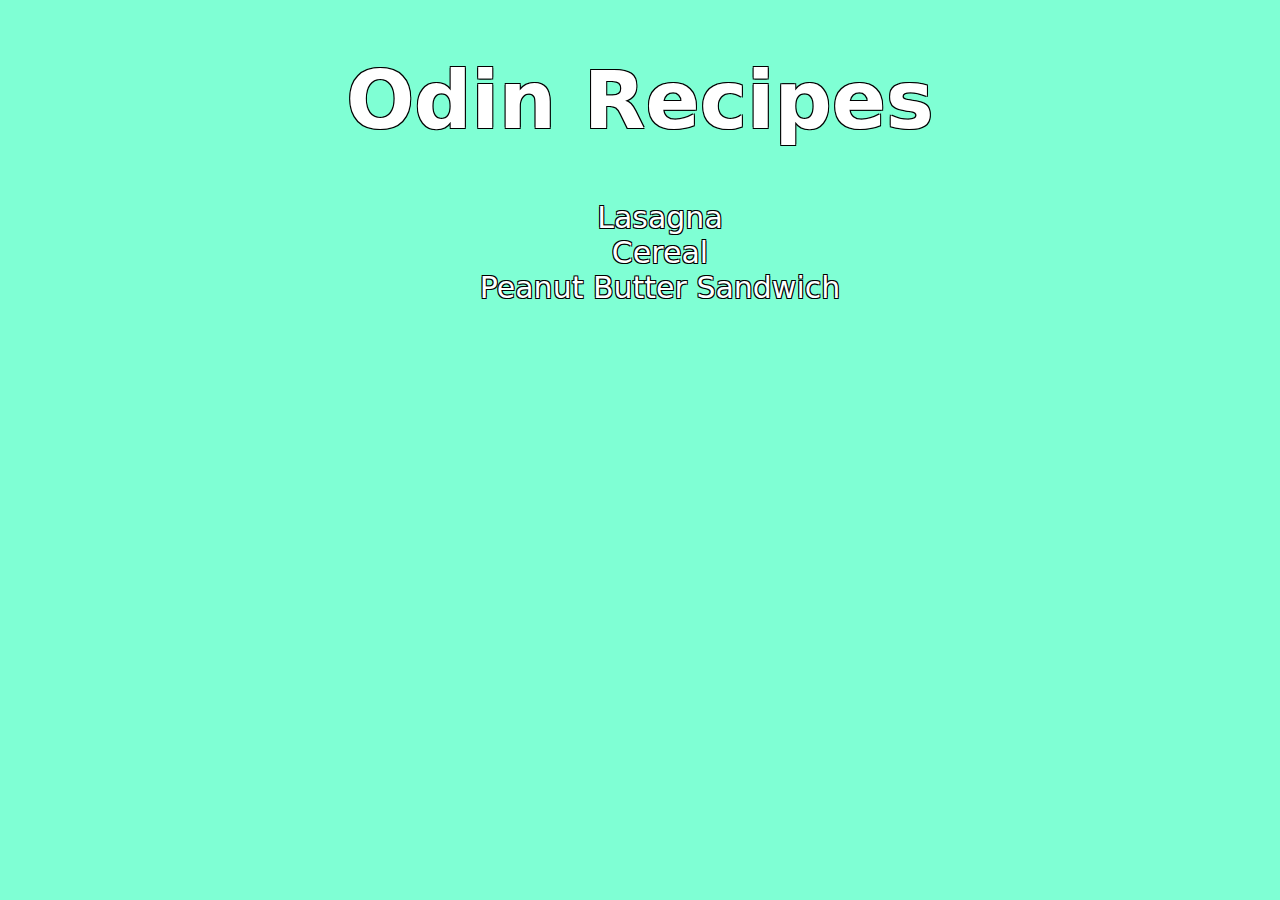
<file: index.html>
<!DOCTYPE html>
<html lang="en">
<head>
    <meta charset="UTF-8">
    <meta http-equiv="X-UA-Compatible" content="IE=edge">
    <meta name="viewport" content="width=device-width, initial-scale=1.0">
    <title>Recipes</title>
    <link rel="stylesheet" href="styles.css">
</head>
<body>
    <h1 class="main-title">Odin Recipes</h1>
    <ul class="recipes-list">
        <li><a href="recipes/lasagna.html">Lasagna</a></li>
        <li><a href="recipes/cereal.html">Cereal</a></li>
        <li><a href="recipes/sandwich.html">Peanut Butter Sandwich</a></li>
    </ul>
    
</body>
</html>
</file>
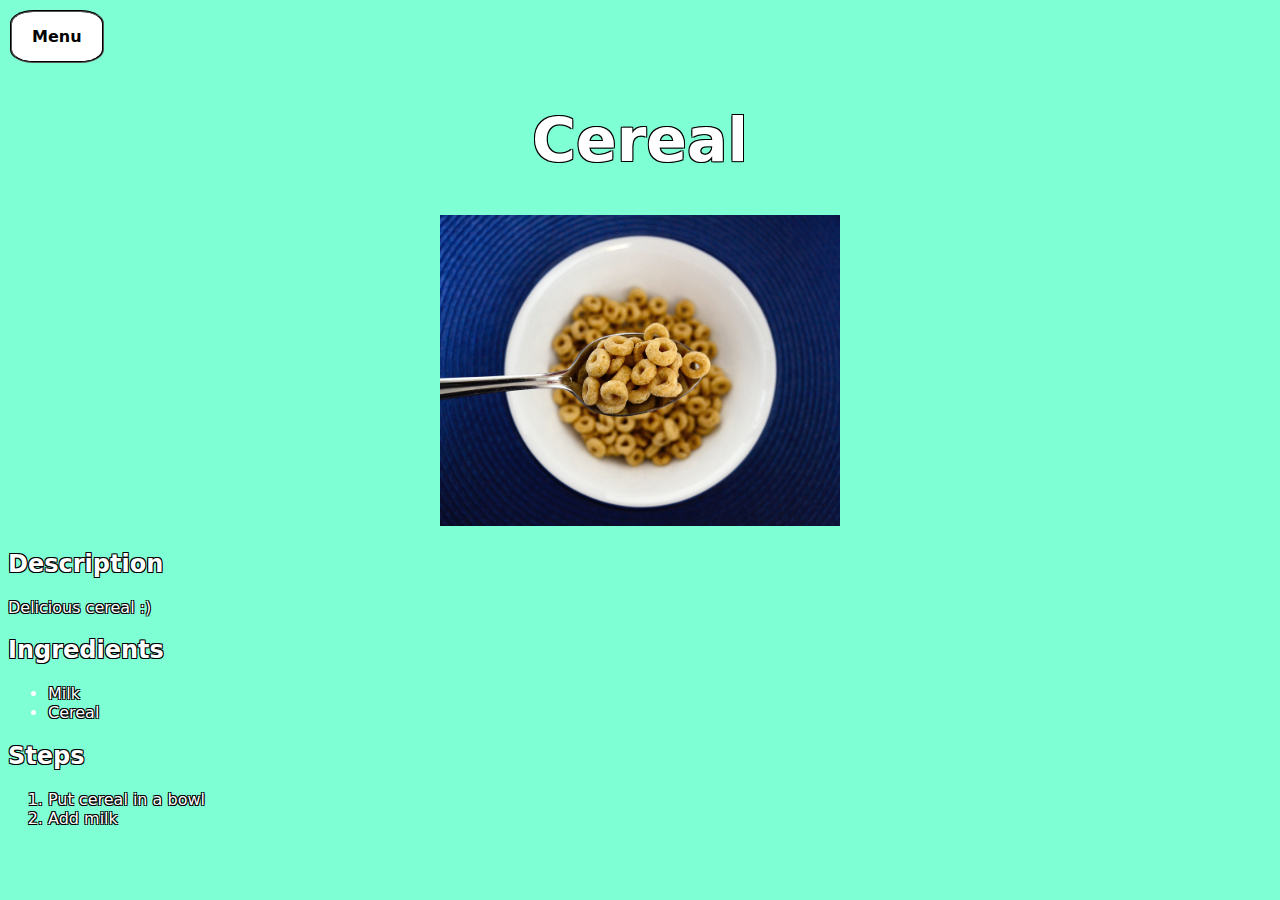
<file: recipes/cereal.html>
<!DOCTYPE html>
<html lang="en">
<head>
    <meta charset="UTF-8">
    <meta http-equiv="X-UA-Compatible" content="IE=edge">
    <meta name="viewport" content="width=device-width, initial-scale=1.0">
    <title>Cereal</title>
    <link rel="stylesheet" href="../styles.css">
</head>
<body>
    <a href="../index.html"><button>Menu</button></a>
    <h1 class="recipe-title">Cereal</h1>
    <div class="img-container">
        <img class="recipe-img" src="../images/cereal.jpg" alt="cereal">
    </div>
    
    <h2 class="recipe-subtitle">Description</h2>
    <p class="recipe-description">Delicious cereal :)</p>
    
    <h2 class="recipe-subtitle">Ingredients</h2>
    <ul class="recipe-ingredients">
        <li>Milk</li>
        <li>Cereal</li>
    </ul>
    
    <h2 class="recipe-subtitle">Steps</h2>
    <ol class="recipe-steps">
        <li>Put cereal in a bowl</li>
        <li>Add milk</li>
    </ol>
</body>
</html>
</file>
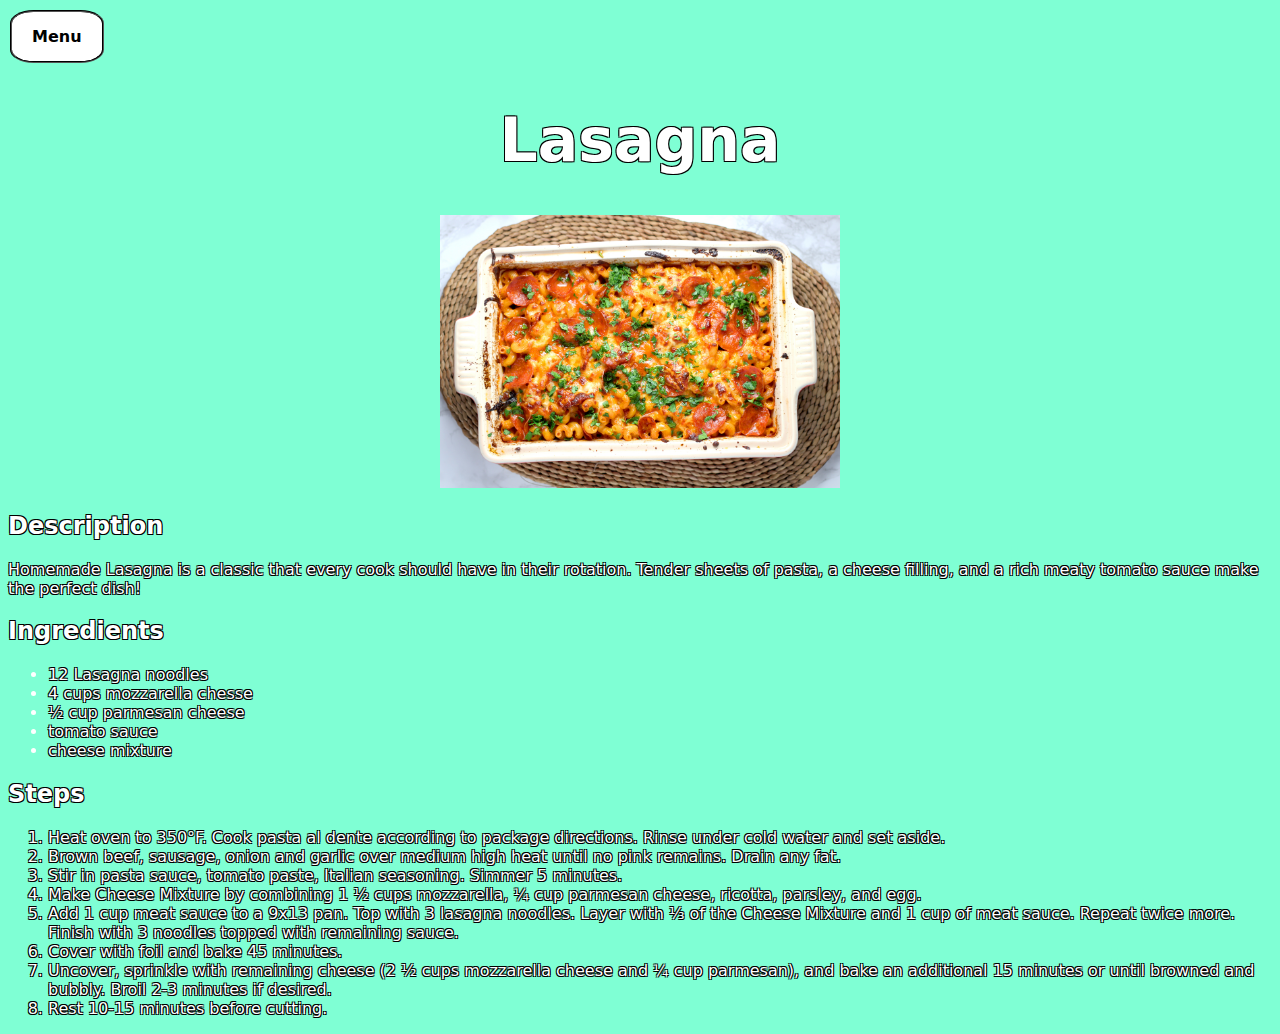
<file: recipes/lasagna.html>
<!DOCTYPE html>
<html lang="en">
<head>
    <meta charset="UTF-8">
    <meta http-equiv="X-UA-Compatible" content="IE=edge">
    <meta name="viewport" content="width=device-width, initial-scale=1.0">
    <title>Lasagna Recipe</title>
    <link rel="stylesheet" href="../styles.css">
</head>
<body>
    <a href="../index.html"><button>Menu</button></a>

    <h1 class="recipe-title">Lasagna</h1>
    
    <div class="img-container">
        <img class="recipe-img" src="../images/lasagna.jpg" alt="Lasagna">
    </div>

    <h2 class="recipe-subtitle">Description</h2>
    <p class="recipe-description">Homemade Lasagna is a classic that every cook should have in their rotation. Tender sheets of pasta, a cheese filling, and a rich meaty tomato sauce make the perfect dish!</p>
    
    <h2 class="recipe-subtitle">Ingredients</h2>
    <ul class="recipe-ingredients">
        <li>12 Lasagna noodles</li>
        <li>4 cups mozzarella chesse</li>
        <li>½ cup parmesan cheese</li>
        <li>tomato sauce</li>
        <li>cheese mixture</li>
    </ul>
    
    <h2 class="recipe-subtitle">Steps</h2>
    <ol class="recipe-steps">
        <li>Heat oven to 350°F. Cook pasta al dente according to package directions. Rinse under cold water and set aside.
        </li>
        <li>Brown beef, sausage, onion and garlic over medium high heat until no pink remains. Drain any fat.
        </li>
        <li>Stir in pasta sauce, tomato paste, Italian seasoning. Simmer 5 minutes.
        </li>
        <li>Make Cheese Mixture by combining 1 ½ cups mozzarella, ¼ cup parmesan cheese, ricotta, parsley, and egg.
        </li>
        <li>Add 1 cup meat sauce to a 9x13 pan.
            Top with 3 lasagna noodles. Layer with ⅓ of the Cheese Mixture and 1 cup of meat sauce.
            Repeat twice more.
            Finish with 3 noodles topped with remaining sauce.</li>
        <li>Cover with foil and bake 45 minutes. 
        </li>
        <li>Uncover, sprinkle with remaining cheese (2 ½ cups mozzarella cheese and ¼ cup parmesan), and bake an additional 15 minutes or until browned and bubbly. Broil 2-3 minutes if desired.
        </li>
        <li>Rest 10-15 minutes before cutting.
        </li>
    </ol>
</body>
</html>
</file>
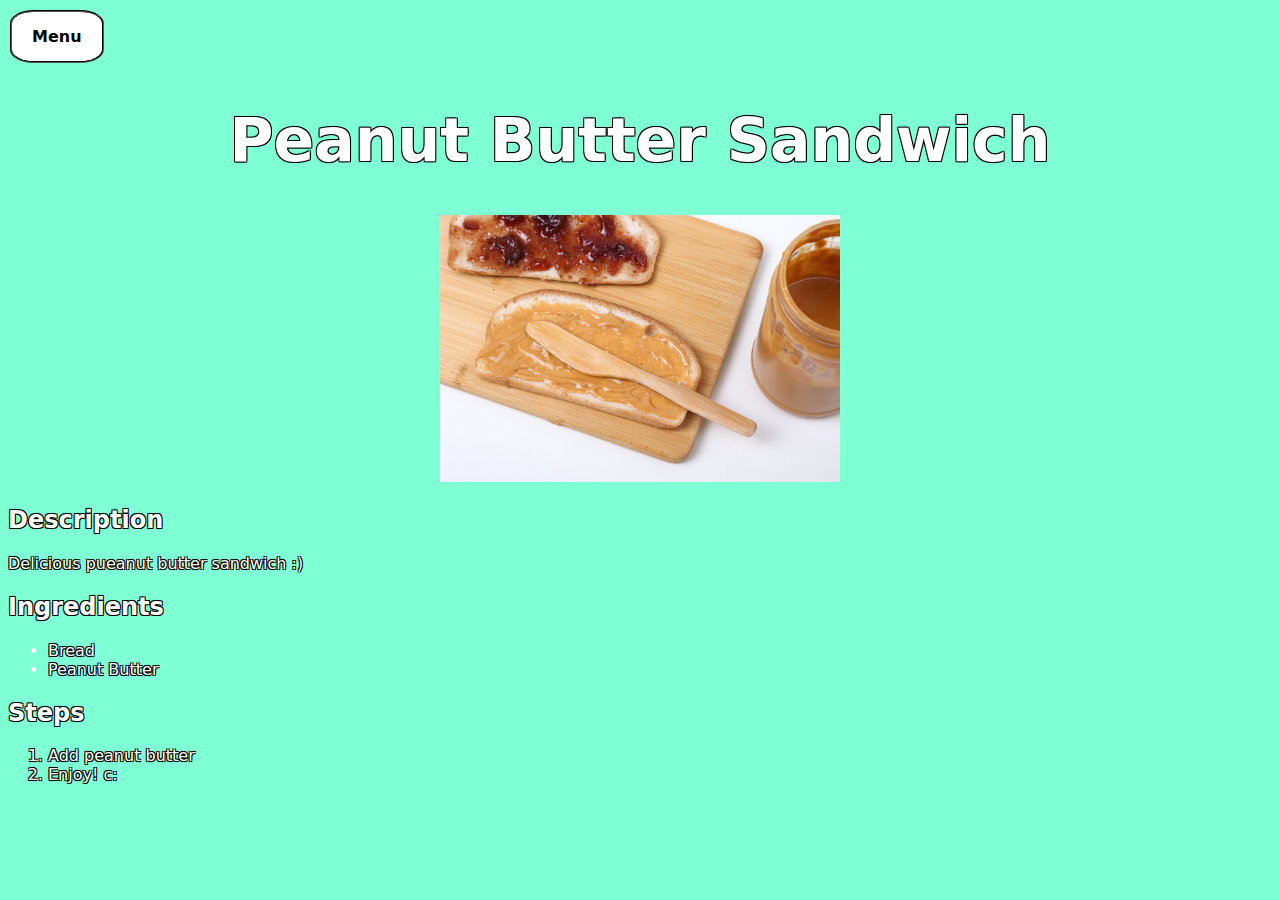
<file: recipes/sandwich.html>
<!DOCTYPE html>
<html lang="en">
<head>
    <meta charset="UTF-8">
    <meta http-equiv="X-UA-Compatible" content="IE=edge">
    <meta name="viewport" content="width=device-width, initial-scale=1.0">
    <title>Peanut Butter Sandwich</title>
    <link rel="stylesheet" href="../styles.css">
</head>
<body>
    <a href="../index.html"><button>Menu</button></a>
    <h1 class="recipe-title">Peanut Butter Sandwich</h1>
    
    <div class="img-container">
        <img class="recipe-img" src="../images/sandwich.jpg" alt="sandwich">
    </div>

    <h2 class="recipe-subtitle">Description</h2>
    <p class="recipe-description">Delicious pueanut butter sandwich :)</p>
    
    <h2 class="recipe-subtitle">Ingredients</h2>
    <ul class="recipe-ingredients">
        <li>Bread</li>
        <li>Peanut Butter</li>
    </ul>
    
    <h2 class="recipe-subtitle">Steps</h2>
    <ol class="recipe-steps">
        <li>Add peanut butter</li>
        <li>Enjoy! c:</li>
    </ol>
</body>
</html>
</file>
<file: styles.css>
* {
    background-color: aquamarine;
    font-family: system-ui, -apple-system, BlinkMacSystemFont, 'Segoe UI', Roboto, Oxygen, Ubuntu, Cantarell, 'Open Sans', 'Helvetica Neue', sans-serif;
}

.main-title {
    color: white;
    text-align: center;
    font-size: 80px;
    text-shadow: 
    -1px -1px 0 #000,
     1px -1px 0 #000, 
    -1px  1px 0 #000, 
     1px  1px 0 #000; 
}

.recipes-list {
    font-size: 30px;
    text-align: center;
    list-style: none;
    text-shadow: 
    -1px -1px 0 #000,
     1px -1px 0 #000, 
    -1px  1px 0 #000, 
     1px  1px 0 #000; 
}

.recipes-list a {
    color: white;
    text-decoration: none;
}

.recipes-list a:hover {
    color: black;
    font-size: 45px;
    text-shadow: 
    -1px -1px 0 white,
     1px -1px 0 white, 
    -1px  1px 0 white, 
     1px  1px 0 white; 
}

.recipe-title {
    color: white;
    text-align: center;
    font-size: 60px;
    font-weight: 900;
    text-shadow: 
    -1px -1px 0 #000,
     1px -1px 0 #000, 
    -1px  1px 0 #000, 
     1px  1px 0 #000; 
}

.img-container {
    text-align: center;
}

.recipe-img {
    width: 400px;
    height: auto;
}

.recipe-ingredients {
    color: white;
    text-shadow: 
    -1px -1px 0 #000,
     1px -1px 0 #000, 
    -1px  1px 0 #000, 
     1px  1px 0 #000; 
}

.recipe-subtitle {
    color: white;
    text-shadow: 
    -1px -1px 0 #000,
     1px -1px 0 #000, 
    -1px  1px 0 #000, 
     1px  1px 0 #000; 
}

.recipe-description {
    color: white;
    text-shadow: 
    -1px -1px 0 #000,
     1px -1px 0 #000, 
    -1px  1px 0 #000, 
     1px  1px 0 #000; 
}

.recipe-steps {
    color: white;
    text-shadow: 
    -1px -1px 0 #000,
     1px -1px 0 #000, 
    -1px  1px 0 #000, 
     1px  1px 0 #000; 
}

button {
    color: black;
    background-color: white;
    padding: 15px 20px;
    text-align: center;
    display: inline-block;
    font-size: 16px;
    margin: 2px 2px;
    cursor: pointer;
    border-radius: 25%;
    font-weight: 900;
    border-style: groove;
  }
</file>
